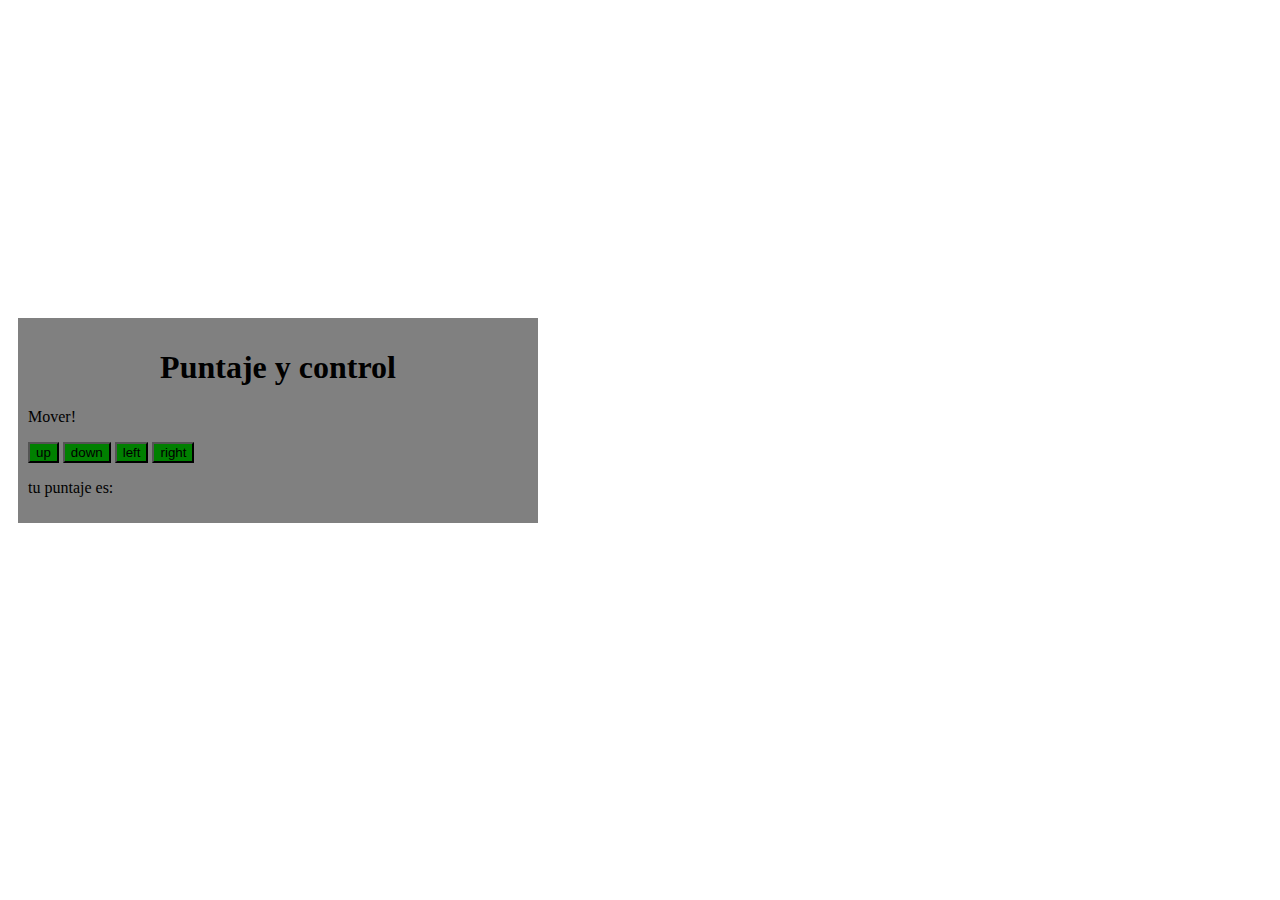
<file: escenario.html>
<!doctype>

<html>
<head>
<title>Laboratorio 3: Busqueda de tesoro</title>
  <style>
      form{
        width:500px;
        margin:10px;
        background-color:gray;
        padding:10px;
       }
    input:valid {background:green;}
    input:invalid {background:red;}
    </style>
<script type= "text/javascript">
//codigo total
//valores de las variables y constantes
   var boxx = 20;
    var boxy = 30;
    var boxwidth = 350;
    var boxheight = 250;
	  var grad;
    var color;
    var hue = [
      [255, 0, 0],
      [255, 255, 0],
      [0, 255, 0],
      [0, 255, 255],
      [0, 0, 255],
      [255, 0, 255]
    ];
	
	
// creacion imagen de personajes buenos
var  clerigo = new Image();
    clerigo.src="clerigo.jpg";
var guerrero= new Image();
  guerrero.src="guerrero.jpg";
var valkiria= new Image();
  valkiria.src="valkiria.png";
 
//creacion imagen de personajes malos

var goblin = new Image();
    goblin.src="goblin.png";
var orco = new Image();
    orco.src= "orco.png";

	
	

	function init(){
    /*  var h;
      ctx = document.getElementById('canvas').getContext('2d');
      grad = ctx.createLinearGradient(boxx,boxy,boxx+boxwidth, boxy+boxheight);
      for (h=0; h < hue.length ;h++){
        color = 'rgb('+hue[h][0]+','+hue[h][1]+','+hue[h][2]+')';
        grad.addColorStop(h*1/6,color);
      }
      ctx.fillStyle = grad;
      ctx.lineWidth = ballrad;
      
      moveball();
      setInterval(moveball,100);
      */
 // se carga escenario 1
 
 var h;
      ctx = document.getElementById('canvas').getContext('2d');
      grad = ctx.createLinearGradient(boxx,boxy,boxx+boxwidth, boxy+boxheight);
      for (h=0; h < hue.length ;h++){
        color = 'rgb('+hue[h][0]+','+hue[h][1]+','+hue[h][2]+')';
        grad.addColorStop(h*1/6,color);
      }
      ctx.fillStyle = grad;
      ctx.lineWidth = ballrad;
      
  // valores predefinidos de los personajes 

	   
	  
	  
	  }
	  
	  
	  function drawPersonaje{
	  
	  
	  
	  }
	  
	  

</script>

</head>
 <body onload="init();">
    <canvas id="canvas" width="400" height="300">
      Your browser doesn't support canvas element, so meditate about that
    </canvas>
    <br/>
      <form name="puntajes" id="formPrincipal" onSubmit="return change();"> 
    <center><h1> Puntaje y control</h1></center>
	 
     	 <p>Mover!</p>
	<input class="button"type="submit" value="up" />
	<input class="button" type="submit" value="down" />
   	<input class="button" type="submit" value="left" />
    <input class="button" type="submit" value="right" />
    <p> tu puntaje es: </p>
	

    </form>
    	<div id="lucha" width="400" height="300">
	<style>
	form1{
        width:380px;
        margin:280px;
        background-color:#b10515;
        padding:20px;
		border: 2px solid black;
       }
	</style>
	
	</div>
	
	</body>

</html>
</file>
